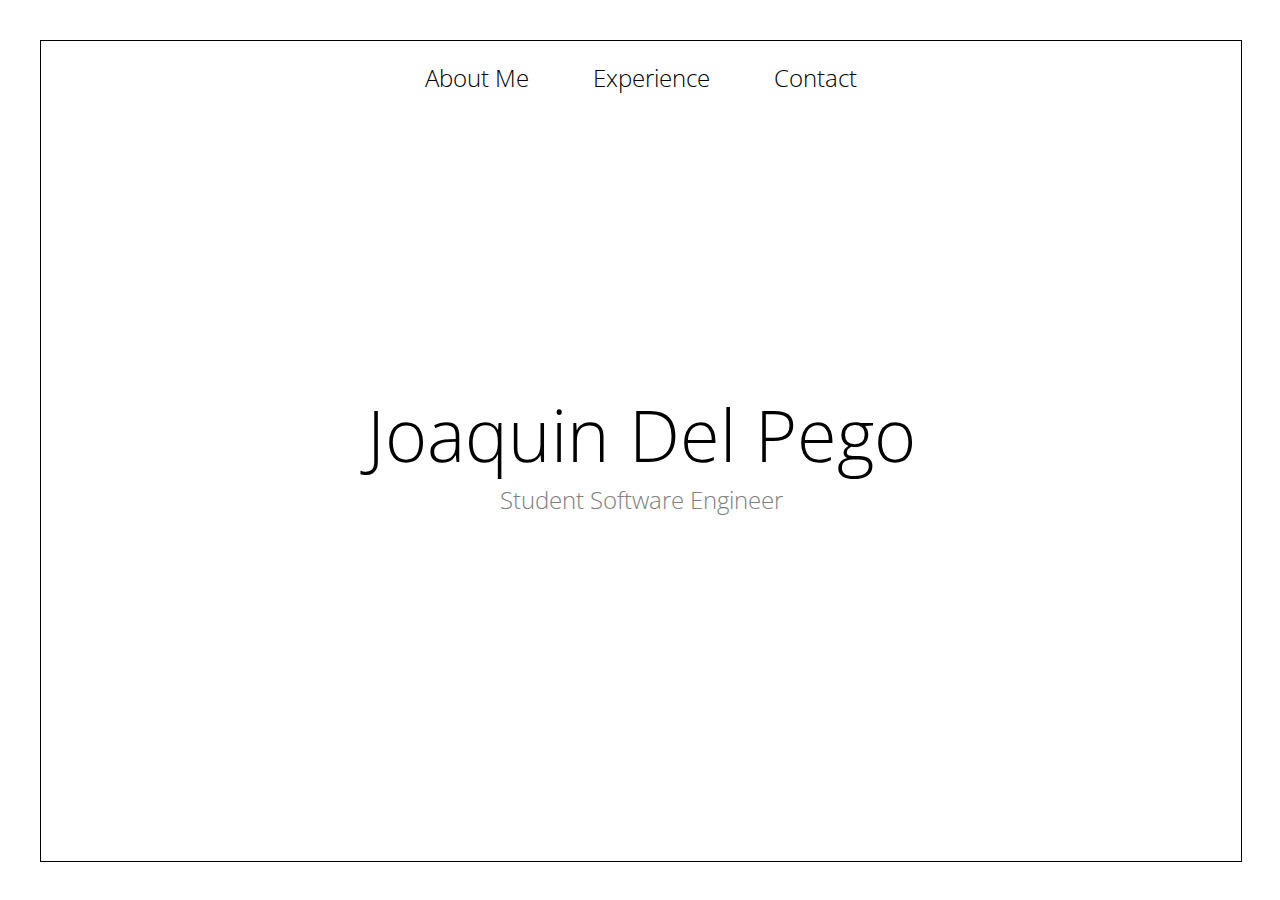
<file: index.html>
<!DOCTYPE HTML>
<html>
<head>
  <title>Joaquin Del Pego</title>
  <link rel="stylesheet" href="./resources/css/styles.css">
  <link rel="preconnect" href="https://fonts.googleapis.com">
  <link rel="preconnect" href="https://fonts.gstatic.com" crossorigin>
  <link href="https://fonts.googleapis.com/css2?family=Open+Sans:ital,wght@0,300..800;1,300..800&display=swap" rel="stylesheet">
  <!-- <script src="./resources/js/script.js"></script> -->
</head>
<body>
  <main>
    <nav>
      <ul>
        <li><a href="/aboutme/">About Me</a></li>
        <li><a href="/experience/">Experience</a></li>
        <li><a href="/contact/">Contact</a></li>
      </ul>
    </nav>
    <header onclick="toggleDark()">
      <h1>Joaquin Del Pego</h1>
      <h2>Student Software Engineer</h2>
    </header>
  </main>
</body>
</html>
</file>
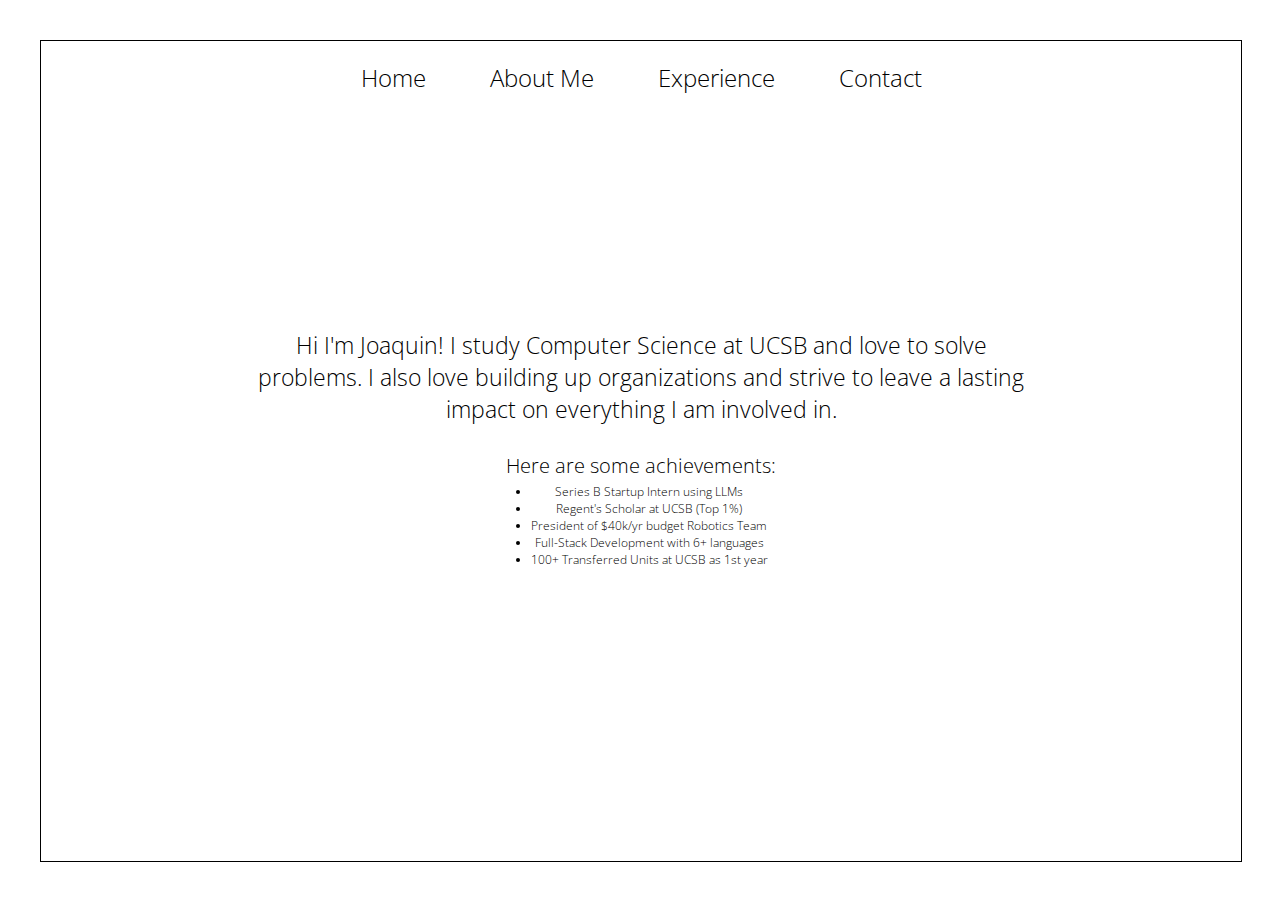
<file: aboutme/index.html>
<!DOCTYPE HTML>
<html>
<head>
  <title>Joaquin Del Pego</title>
  <link rel="stylesheet" href="../resources/css/styles.css">
  <link rel="preconnect" href="https://fonts.googleapis.com">
  <link rel="preconnect" href="https://fonts.gstatic.com" crossorigin>
  <link href="https://fonts.googleapis.com/css2?family=Open+Sans:ital,wght@0,300..800;1,300..800&display=swap" rel="stylesheet">
</head>
<body>
  <main>
    <nav>
      <ul>
        <li><a href="/">Home</a></li>
        <li><a href="/aboutme/">About Me</a></li>
        <li><a href="/experience/">Experience</a></li>
        <li><a href="/contact/">Contact</a></li>
      </ul>
    </nav>
    <header>
      <article>
        <h3>Hi I'm Joaquin! I study Computer Science at UCSB and love to solve problems. I also love building up organizations and strive to leave a lasting impact on everything I am involved in.</h3>
        <br> 
        <p>Here are some achievements:</p>
        <ul>
          <li>Series B Startup Intern using LLMs</li>
          <li>Regent's Scholar at UCSB (Top 1%)</li>
          <li>President of $40k/yr budget Robotics Team</li>
          <li>Full-Stack Development with 6+ languages</li>
          <li>100+ Transferred Units at UCSB as 1st year</li>
        </ul>
      </article>
     
    </header>
  </main>
</body>
</html>
</file>
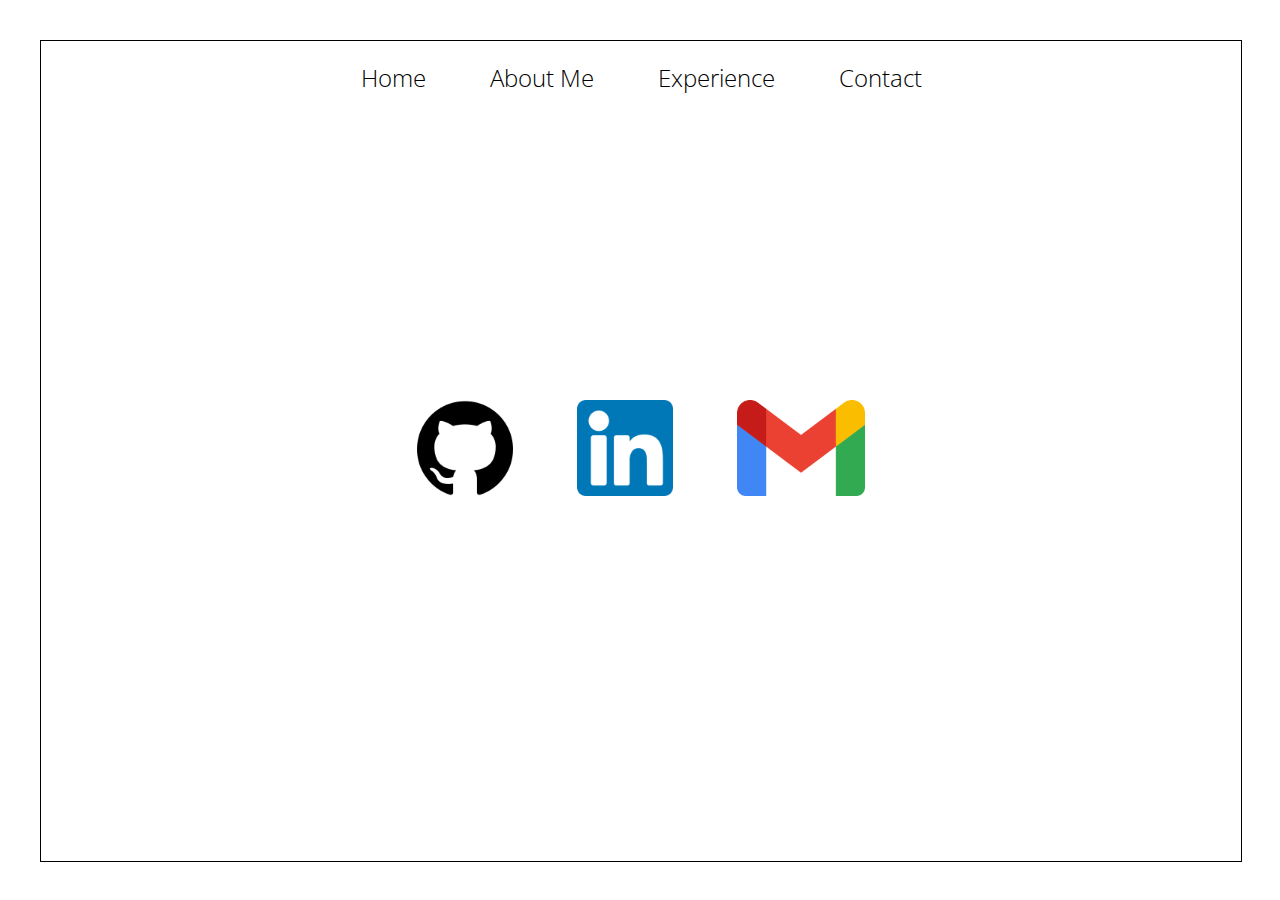
<file: contact/index.html>
<!DOCTYPE HTML>
<html>
<head>
  <title>Joaquin Del Pego</title>
  <link rel="stylesheet" href="../resources/css/styles.css">
  <link rel="preconnect" href="https://fonts.googleapis.com">
  <link rel="preconnect" href="https://fonts.gstatic.com" crossorigin>
  <link href="https://fonts.googleapis.com/css2?family=Open+Sans:ital,wght@0,300..800;1,300..800&display=swap" rel="stylesheet">
</head>
<body>
  <main>
    <nav>
      <ul>
        <li><a href="/">Home</a></li>
        <li><a href="/aboutme/">About Me</a></li>
        <li><a href="/experience/">Experience</a></li>
        <li><a href="/contact/">Contact</a></li>
      </ul>
    </nav>
    <header>
      <div class="contacts">
        <a href="https://github.com/jdelpego" title="Github @jdelpego">
          <img class="contact" src="../resources/images/github.png">
        </a>
        <a href="https://www.linkedin.com/in/joaquin-del-pego-42021a1b7" title="Joaquin Del Pego's Linkedin">
          <img class="contact" src="../resources/images/linkedin.png">
        </a>
       <a href="mailto:jdelpego@gmail.com" title="jdelpego@gmail.com">
        <img class="contact" src="../resources/images/gmail.png">
       </a>
        
      </div>
    </header>
  </main>
</body>
</html>
</file>
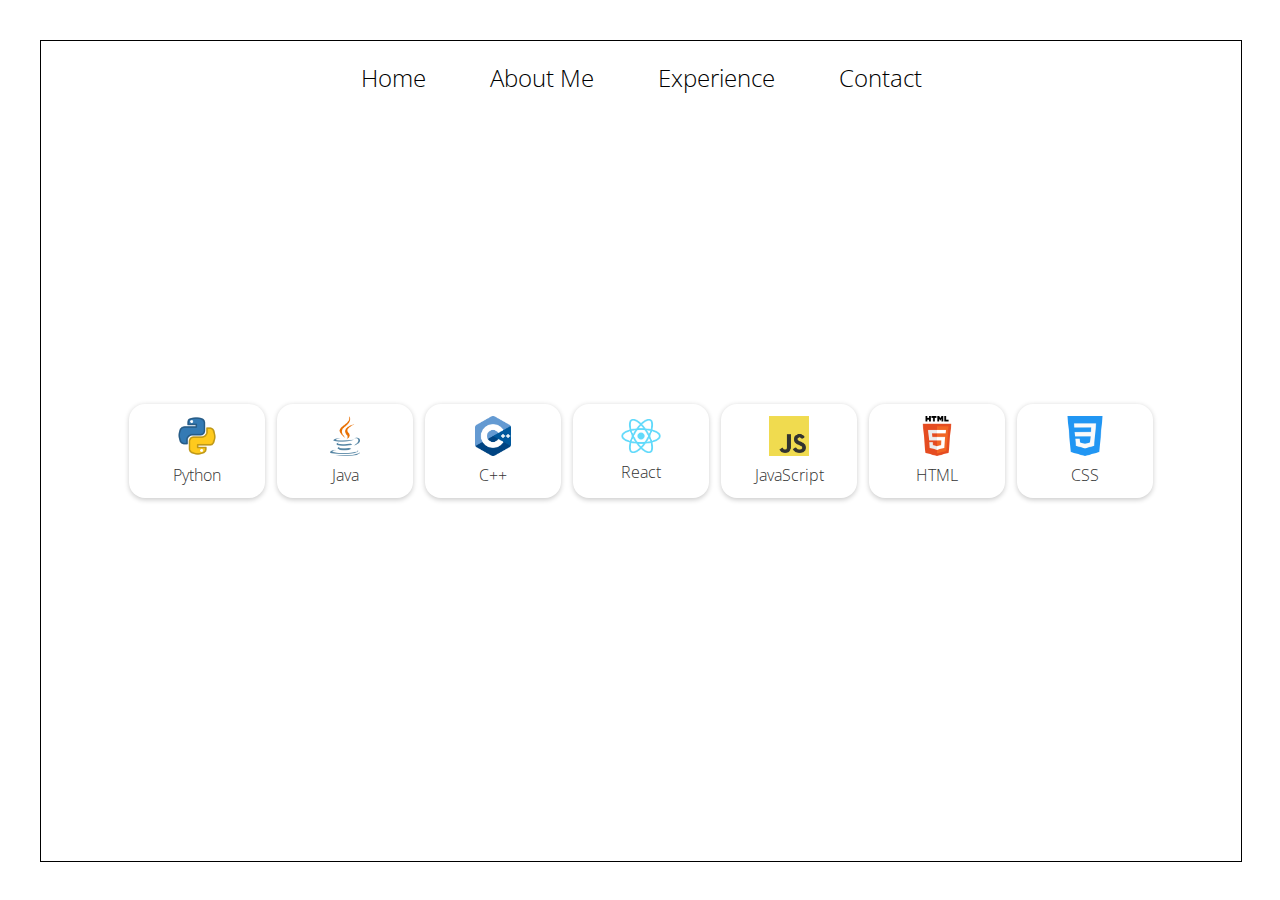
<file: experience/index.html>
<!DOCTYPE HTML>
<html>
<head>
  <title>Joaquin Del Pego</title>
  <link rel="stylesheet" href="../resources/css/styles.css">
  <link rel="preconnect" href="https://fonts.googleapis.com">
  <link rel="preconnect" href="https://fonts.gstatic.com" crossorigin>
  <link href="https://fonts.googleapis.com/css2?family=Open+Sans:ital,wght@0,300..800;1,300..800&display=swap" rel="stylesheet">
  <!-- <script src="../resources/js/script.js"></script> -->
</head>
<body>
  <main>
    <nav>
      <ul>
        <li><a href="/">Home</a></li>
        <li><a href="/aboutme/">About Me</a></li>
        <li><a href="/experience/">Experience</a></li>
        <li><a href="/contact/">Contact</a></li>
      </ul>
    </nav>
    <header>
      <div class="skill-container">
        <div class="skill-box">
            <img src="../resources/images/python.png" alt="Python" class="skill-icon">
            <span class="skill-name">Python</span>
        </div>
        <div class="skill-box">
            <img src="../resources/images/java.png" alt="Java" class="skill-icon">
            <span class="skill-name">Java</span>
        </div>
        <div class="skill-box">
            <img src="../resources/images/cpp.png" alt="C++" class="skill-icon">
            <span class="skill-name">C++</span>
        </div>
        <div class="skill-box">
            <img src="../resources/images/react.png" alt="React" class="skill-icon">
            <span class="skill-name">React</span>
        </div>
        <div class="skill-box">
            <img src="../resources/images/javascript.png" alt="JavaScript" class="skill-icon">
            <span class="skill-name">JavaScript</span>
        </div>
        <div class="skill-box">
            <img src="../resources/images/html.png" alt="HTML" class="skill-icon">
            <span class="skill-name">HTML</span>
        </div>
        <div class="skill-box">
            <img src="../resources/images/css.png" alt="CSS" class="skill-icon">
            <span class="skill-name">CSS</span>
        </div>
    </div>
    </header>
  </main>
</body>
</html>
</file>
<file: resources/css/styles.css>
html, body{
    font-family: 'Open Sans';
    font-size: 16px;
    margin: 0;
    padding: 0;
    height: 100%;
    font-weight: 200;
    cursor: url("../images/black_cursor.png"), auto;
}

body { 
    height: 100%;
    width: 100%;
    padding: 40px;
    box-sizing: border-box;
}

main {
    border: solid black 1px;
    display: grid;
    grid-template-columns: 1fr;
    grid-template-rows: repeat(3, 1fr);
    grid-template-areas: "nav"
                         "header"
                         "." ;
    width: 100%;
    height: 100%;
}

nav {
    grid-area: nav;
    display: flex;
    justify-content: center;
}

nav ul{
    list-style: none;
    display: flex;
    justify-content: center;
    margin: 0;
    padding: 0;
}

nav li {
    font-size: 1.5rem;
    margin: 1.25rem 2rem;
}

nav li:hover {
    color: gray;
}

header {
    grid-area: header;
    display: flex;
    flex-flow: nowrap column;
    justify-content: center;
    align-items: center;
}

header h1 {
    margin: 0;
    font-size: 4.5rem;
    font-weight: 200;
}

header h2 {
    margin: 0;
    font-size: 1.5rem;
    color: gray;
    font-weight: 200;
}

.contacts {
    display: flex;
    flex-flow: wrap;
}

img.contact {
    height: 6rem;
    width: auto;
    margin: 0 2rem;
}

a {
    text-decoration: none;
    color: inherit;
    cursor:inherit;
}

a:hover img {
    opacity: 0.5;
}

article {
    width: auto;
    max-width: 800px;
    margin: 0 auto;
    font-size: 1.25rem;
    text-align: center;
}

h3 {
    margin: 0;
    font-weight: 200;
}

p {
    margin: 0;
}


article ul {
    padding: 0;
    padding-left: 1rem;
    margin: .25rem 0;
    list-style-position: outside;
    display: grid;
    justify-content: center;
}

article li {
    font-size: .75rem;
    margin-left: 0;
}

.skill-container {
    display: flex;
    flex-wrap: wrap;
    gap: .75rem;
    justify-content: center;
    width: 100%;
}

.skill-box {
    display: flex;
    align-items: center;
    justify-content: center;
    border-radius: 1rem;
    padding: .75rem;
    box-shadow: 0 .1rem .3rem rgba(0, 0, 0, 0.2);
    width: 7rem;
    transition: transform 0.2s ease;
    flex-direction: column;
}

.skill-box:hover {
    transform: scale(1.05);
}

.skill-icon {
    max-width: 2.5rem;
    max-height: 2.5rem;
    margin-bottom: .5rem;
    object-fit: contain;
}

.skill-name {
    font-size: 1rem;
    color: #333333;
    text-align: center;
}

.dark-mode {
    background-color: black;
    color: white;
}

main.dark-mode {
    border: white solid 1px;
}
</file>
